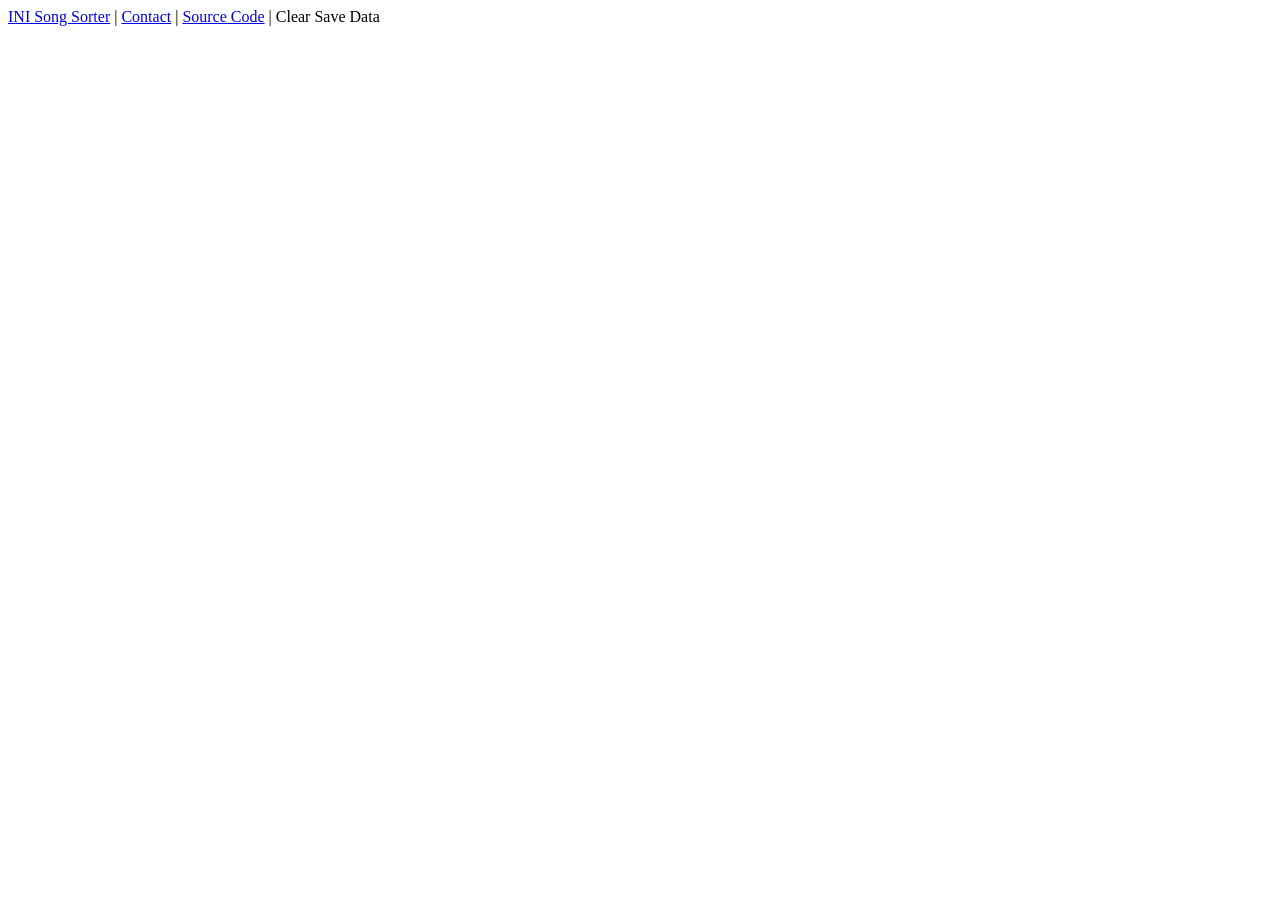
<file: index.html>
<html>

<head>
  <link rel="shortcut icon" href="src/assets/yinyang.ico" type="image/x-icon">
  <link rel="icon" href="src/assets/yinyang.ico" type="image/x-icon">
  <meta charset="utf-8">
  <meta name="og:site_name" content="LAPONE Sorting">
  <meta name="og:description" content="A website for sorting LAPONE songs.">
<!--  <meta name="og:image" content="https://i.imgur.com/IZzJMk6.jpg">
  <title>LAPONE Members Sorting</title>

  <link rel="stylesheet" type="text/css" href="src/css/reset.css">
  <link rel="stylesheet" type="text/css" href="src/css/styles.css">

  <script src="src/js/data.js"></script>
  <script src="src/js/data/2025-02-06.js"></script>

  <script src="src/js/html2canvas.min.js"></script>
  <script src="src/js/lz-string.min.js"></script>
  <script src="src/js/seedrandom.min.js"></script>
  <script src="src/js/main.js"></script>
</head>

<body>
<div class="container">

    <div class="progress">
        <span class="progressbattle"></span>
        <div class="progressbar">
            <div class="progressfill"><span class="progresstext"></span></div>
        </div>
    </div>

    <div class="sorter">
        <img src="src/assets/default.jpg" class="left sort image">

        <div class="starting start button"><b>LAPONE Members Sorting</b><br><br>Click to Start!</div>
        <div class="starting load button">Load <span></span></div>

        <div class="loading button"><div></div><span>Loading...</span></div>

        <div class="sorting tie button">Tie</div>
        <div class="sorting undo button">Undo</div>
        <div class="sorting save button">Save Progress</div>

        <div class="finished save button">Generate Result URL</div>
        <div class="finished getimg button">Generate Image</div>
        <div class="finished list button">Generate Text List</div>

        <img src="src/assets/default.jpg" class="right sort image">

        <div class="left sort text"><p></p></div>
        <div class="right sort text"><p></p></div>
    </div>

    <div class="options"></div>
    <div class="image selector">Display Images on Result: </div>
    <div class="time taken"></div>
    <div class="results"></div> -->

    <div class="info">
        <a href="https://laponesorter.github.io/sort/inisongs">INI Song Sorter</a> | <a href="https://x.com/xibyonn">Contact</a> | <a href="https://github.com/execfera/charasort/">Source Code</a> | <a class="clearsave">Clear Save Data</a>
        
        <br><br>

       <!-- <p>Sorter for LAPONE members. Pick which groups you'd like to sort from, then hit the Start button.</p>
        <p>Click on the member you like better from the two, or tie them if you like them equally or don't know them.</p>

        <br><br>

        <p>Keyboard controls during sorting: H/LeftArrow (pick left) J/DownArrow (undo) K/UpArrow (tie) L/RightArrow (pick right) S (save progress).</p>
        <p>Before sorting: S/Enter (start sorting) L (load progress).
        <p>1/2/3 always correspond to the first/second/third buttons.</p>
        
        <br><br>

        <br><br> -->
    </div>
</div>
</body>

</html>
</file>
<file: src/css/styles.css>
body {
  font-family: Arial, Helvetica, sans-serif;
  font-size: 16px;
}

.container {
  display: flex;
  flex-flow: column nowrap;
  align-items: center;
  margin-top: 1em;
}

.progress {
  margin: 1em auto;
  width: 500px;
  display: none;
}

.progressbar {
  position: relative;
  width: 492px;
  border: 1px solid black;
  padding: 3px;
  margin: 2px 0px;
}

.progresstext {
  position: absolute;
  width: 492px;
  margin: 3px 0px;
  text-align: center;
  font-size: 0.7em;
}

.progressfill {
  height: 20px;
  background-color: lightgreen;
  width: 0%;
}

.sorter {
  margin: 0px auto;
  display: grid;
  grid-template-columns: 180px 1fr 180px;
  grid-gap: 5px;
  width: 520px;
  vertical-align: middle;
}

.button {
  border: 1px solid black;
  text-align: center;
  padding: 10%;
  grid-column: 2 / 3;
  cursor: pointer;
}

.starting.start.button {
  grid-row: span 6;
}

.starting.load.button {
  grid-row: span 3;
  display: none;
}

.sorting.button, .finished.button {
  grid-row: span 2;
  display: none;
}

.loading.button {
  grid-row: span 6;
  display: none;
}

.loading.button > div {
  width: 25px;
  height: 25px;
  margin: 50px auto;
  background-color: #333;

  border-radius: 100%;  
  -webkit-animation: sk-scaleout 1.0s infinite ease-in-out;
  animation: sk-scaleout 1.0s infinite ease-in-out;
}

/* Animation taken from: http://tobiasahlin.com/spinkit/ */

.loading.button > span {
  margin: auto auto 20%;
  font-size: 0.7em;
}

@-webkit-keyframes sk-scaleout {
  0% { -webkit-transform: scale(0) }
  100% {
    -webkit-transform: scale(1.0);
    opacity: 0;
  }
}

@keyframes sk-scaleout {
  0% { 
    -webkit-transform: scale(0);
    transform: scale(0);
  } 100% {
    -webkit-transform: scale(1.0);
    transform: scale(1.0);
    opacity: 0;
  }
}

.sorter > .image {
  width: 180px;
  height: 180px;
  margin: auto;
  grid-row: 1 / 7;
  cursor: pointer;
}

.sorter > .text {
  width: 180px;
  height: 60px;
  text-align: center;
  padding-bottom: 5px;
  vertical-align: middle;
}

.sorter > .text > p {
  margin: 0.5em 5px 0px;
  width: calc(100%-10px);
  text-align: center;
  text-align: center;
  font-size: 0.8em;
  line-height: 1.5em;
  vertical-align: middle;

}

.sorter > .left {
  grid-column: 1 / 2;
  border: 1px solid #000000;
  vertical-align: middle;
}

.sorter > .right {
  grid-column: 3 / 4;
  border: 1px solid #000000;
  vertical-align: middle;
}

.options {
  margin: 1em auto;
  display: grid;
  text-align: center;
  grid-template-columns: repeat(3, 1fr);
  grid-gap: 10px;
  width: 450px;
  vertical-align: middle;

}

.options > div {
  font-size: 0.5625em;
  vertical-align: middle;
}

label {
  cursor: pointer;
}

label:hover {
  color: #990000;
}

.options > .large.option, .options > hr {
  grid-column: span 3;
  text-align: center;
  width: 100%;
  vertical-align: middle;
}

.image.selector {
  margin-top: 0.5em;
  width: 500px;
  display: none;
  text-align: center;
  font-size: 0.75em;
  vertical-align: middle;
}

.time.taken {
  margin-top: 0.5em;
  width: 500px;
  display: none;
  text-align: center;
  font-size: 0.75em;
}

.results {
  font-size: 0.75em;
  display: flex;
  align-content: flex-start;
  width: 80%;
  margin: 2em auto;
  align-items: center;
}

@media all and (min-width: 600px) {
  .results {
    flex-flow: column wrap;
    align-items: center;
  }
}

@media all and (max-width: 600px) {
  .results {
    flex-flow: column nowrap;
    align-items: center;
  }
}

.result {
  margin-bottom: -1px;
  display: grid;
  width: 211px;
  grid-template-columns: repeat(2, 1fr);
  border: 1px solid #000;
  margin-right: 5px;
  align-items: center;
}

.result.image {
  display: flex;

}

.result.image img {
  height: 130px;
  padding: 5px;
}

.result.spacer {
  height: 1px;
  background-color: #000;
}

.result.head {
  background-color: #000;
  color: #FFF;
}

.result > .left {
  width: 35px;
  padding: 5px 3px 5px 0.5em;
  grid-column: 1 / 2;
  text-align: right;
}

.result.image .left {
  position: relative;
}

.result.image > .left span {
  position: absolute;
  top: 50%;
  right: 3px;
  margin-top: -0.375em;
}

.result > .right {
  width: 160px;
  padding: 5px;
  grid-column: 2 / 3;
  border-left: 1px solid #000;
  text-align: center;
  vertical-align: middle;
}

.info {
  margin: 2em auto 3em;
  display: block;
  text-align: center;
  font-size: 0.6875em;
  width: 80%;
  line-height: 1.2em;
  height: 120px;
}

a {
  color: #990000;
  font-weight: bold;
  text-decoration: none;
  cursor: pointer;
}

a:hover {
  color: #FF6600;
}

a:visited {
  color: #6600FF;
}
</file>
